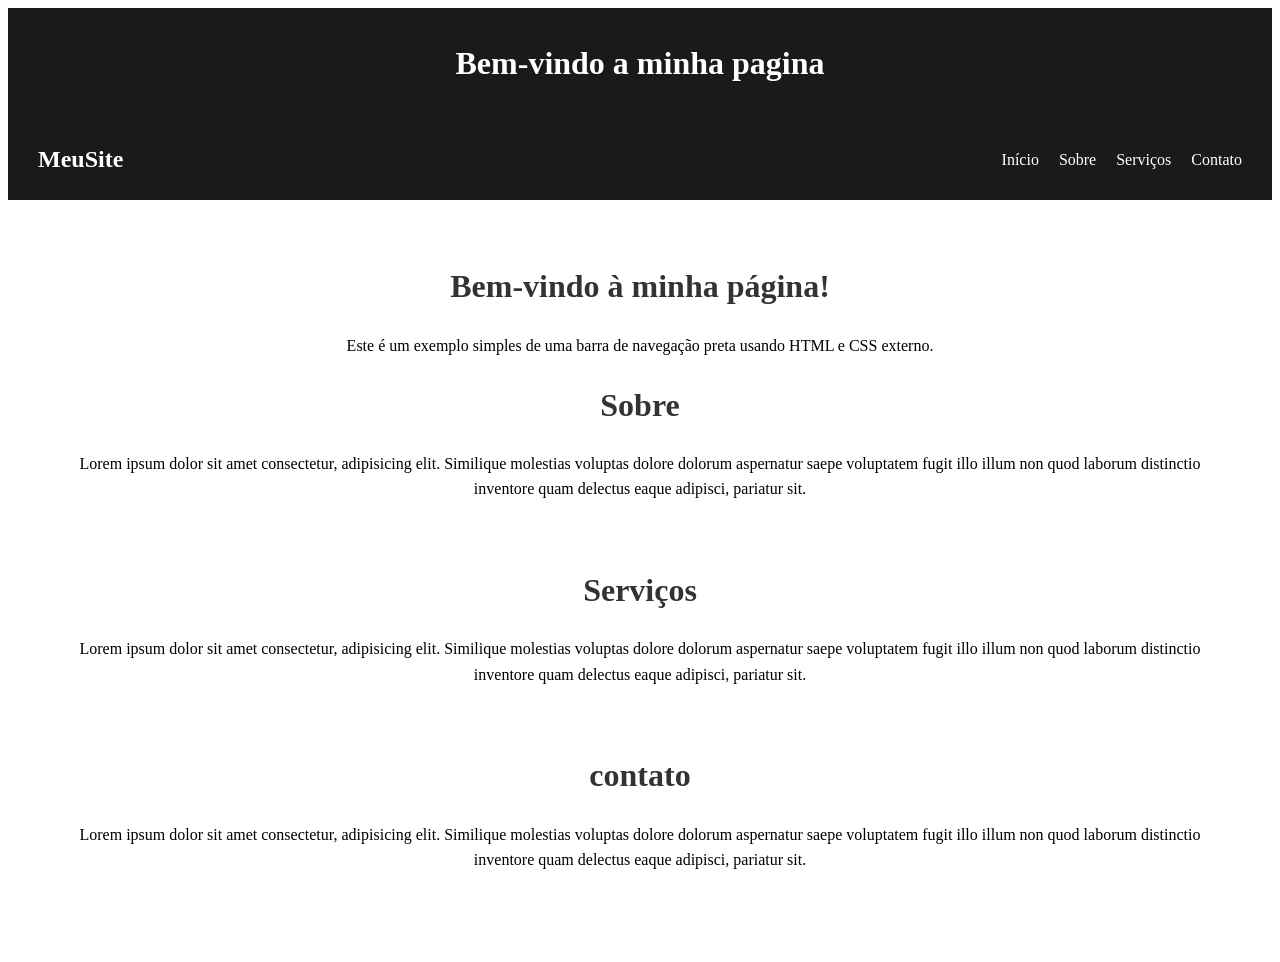
<file: src/index.html>
<!DOCTYPE html>
<html lang="pt-br">
<head>
    <meta charset="UTF-8">
    <meta name="viewport" content="width=device-width, initial-scale=1.0">
    <title>Minha pagina</title>
    <link rel="stylesheet" href="css/style.css">
</head>
<body>

    <header>
        <h1>Bem-vindo a minha pagina</h1>
    </header>
    <nav class="navbar">
        <div class="logo">MeuSite</div>
        <ul class="nav-links">
            <li><a href="#">Início</a></li>
            <li><a href="#">Sobre</a></li>
            <li><a href="#">Serviços</a></li>
            <li><a href="#">Contato</a></li>
        </ul>
    </nav>

    <main class="conteudo">
        <h1>Bem-vindo à minha página!</h1>
            <p>Este é um exemplo simples de uma barra de navegação preta usando HTML e CSS externo.</p>

        <h1>Sobre</h1>
            <p>Lorem ipsum dolor sit amet consectetur, adipisicing elit. Similique molestias voluptas dolore dolorum aspernatur saepe voluptatem fugit illo illum non quod laborum distinctio inventore quam delectus eaque adipisci, pariatur sit.</p><br>
        
        <h1>Serviços</h1>
            <p>Lorem ipsum dolor sit amet consectetur, adipisicing elit. Similique molestias voluptas dolore dolorum aspernatur saepe voluptatem fugit illo illum non quod laborum distinctio inventore quam delectus eaque adipisci, pariatur sit.</p><br>
        
        <h1>contato</h1>
            <p>Lorem ipsum dolor sit amet consectetur, adipisicing elit. Similique molestias voluptas dolore dolorum aspernatur saepe voluptatem fugit illo illum non quod laborum distinctio inventore quam delectus eaque adipisci, pariatur sit.</p><br>
        

    </main>
    
</body>
</html>
</file>
<file: src/css/style.css>
header{
    margin: 0;
    background-color: #1a1a1a;
    text-align: center;
    color: #ffffff;
    padding: 16px;
}

/* Estilização da Barra de Navegação */
.navbar {
    background-color: #1a1a1a; /* Preto levemente suave */
    display: flex;
    justify-content: space-between; /* Separa a logo dos links */
    align-items: center;
    padding: 15px 30px;
    position: sticky;
    top: 0;
    z-index: 1000;
}

/* Estilo da Logo */
.navbar .logo {
    color: #ffffff;
    font-size: 24px;
    font-weight: bold;
}

/* Lista de links de navegação */
.nav-links {
    list-style: none;
    display: flex;
    gap: 20px; /* Espaçamento entre os itens */
}

/* Estilo dos links individuais */
.nav-links a {
    color: #ffffff;
    text-decoration: none;
    font-size: 16px;
    transition: color 0.3s ease;
}

/* Efeito ao passar o mouse (Hover) */
.nav-links a:hover {
    color: #00adb5; /* Cor de destaque ao passar o mouse */
}

/* Estilização do conteúdo da página */
.conteudo {
    padding: 40px;
    text-align: center;
    line-height: 1.6;
}

.conteudo h1 {
    margin-bottom: 20px;
    color: #333333;
}
</file>
